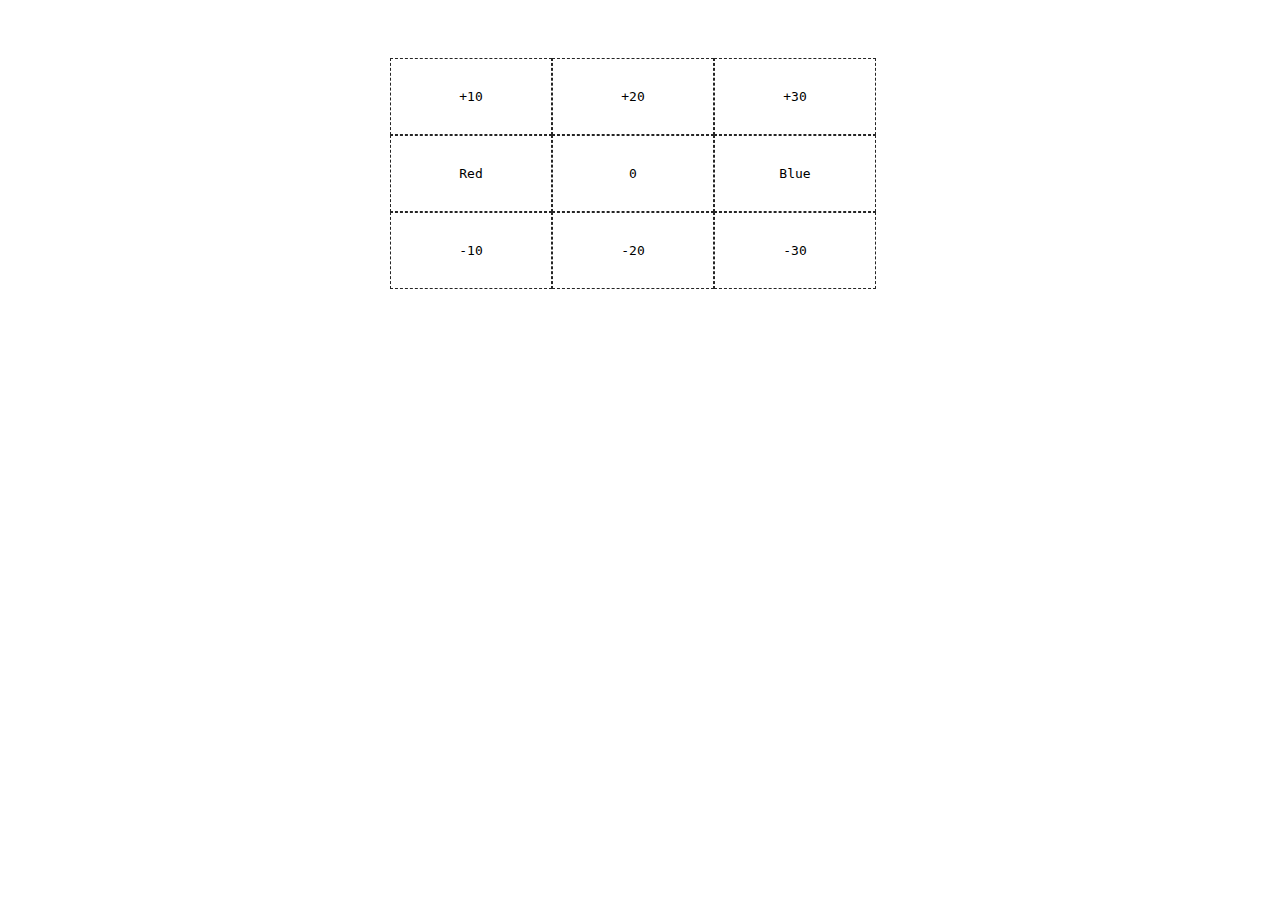
<file: calculator box/index.html>
<!DOCTYPE html>
<html>
<head>
	<title>Calculator Box</title>
	<link rel="stylesheet" type="text/css" href="style.css">
</head>
<body>

	<div id="app">
		<div class="row">
			<div id="a10">+10</div>
			<div id="a20">+20</div>
			<div id="a30">+30</div>
		</div>
		<div class="row">
			<div id="red">Red</div>
			<div id="out">0</div>
			<div id="blue">Blue</div>
		</div>	
		<div class="row">
			<div id="n10">-10</div>
			<div id="n20">-20</div>
			<div id="n30">-30</div>
		</div>

		<div class="clear"></div>

	</div>

	<script src="https://code.jquery.com/jquery-2.2.4.js"></script>
	<script src="script.js"></script>

</body>
</html>
</file>
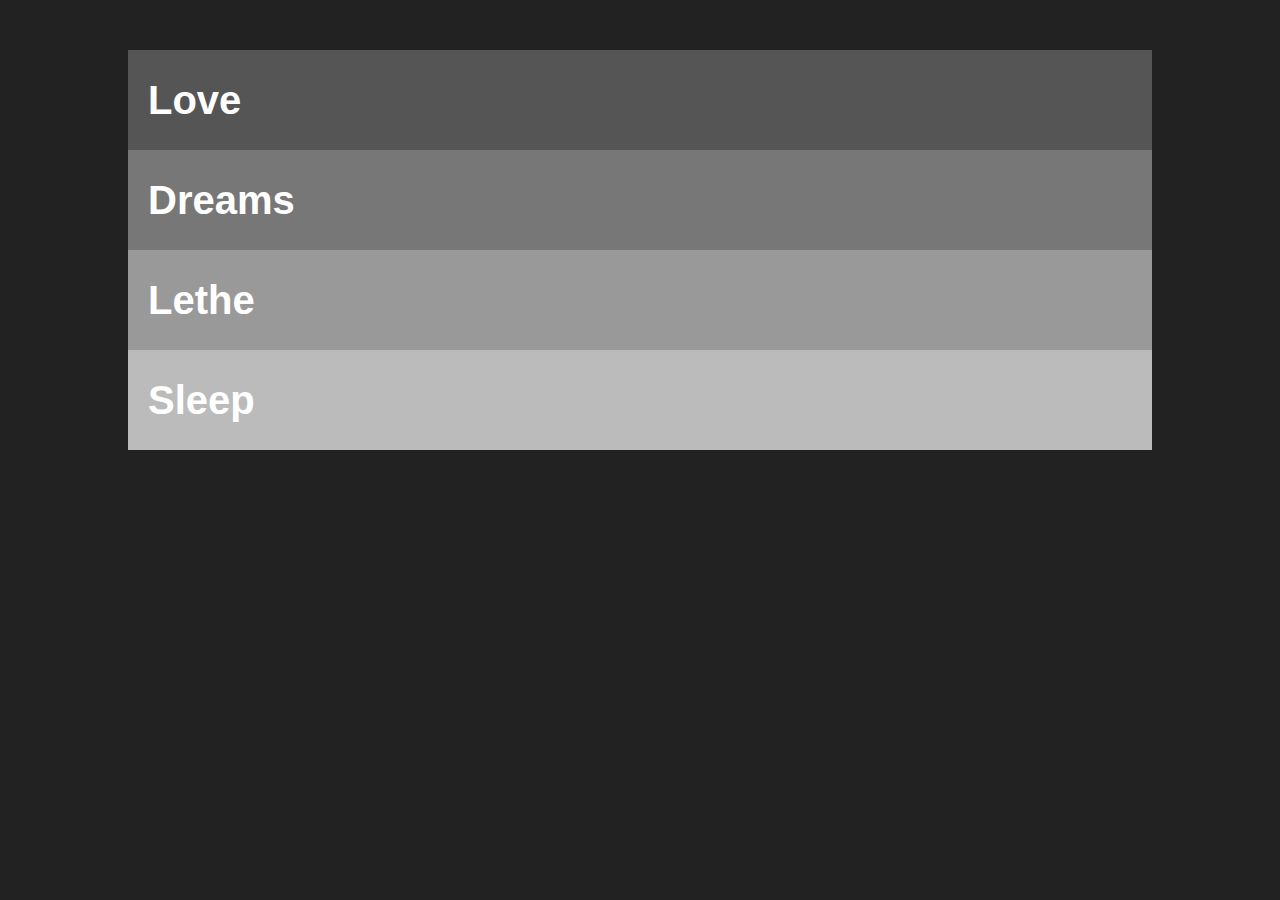
<file: accordian/accordian practice/index.html>
<!DOCTYPE html>
<html>
<head>
	<title>Accordian Practice</title>
	<link rel="stylesheet" type="text/css" href="style.css">
</head>
<body>
	<div id="wrapper"></div>
		<div class="row">
			<header>
				<h2>Love</h2>				
			</header>
			<div class="wrapper">
				<p>Lorem ipsum dolor sit amet, consectetur adipiscing elit. Vivamus sodales, magna eu varius interdum, orci nisl placerat lacus, blandit consequat felis diam ac lorem. Duis tempor libero at ante laoreet, eu ullamcorper augue vulputate. Mauris augue arcu, posuere vitae purus a, dignissim malesuada turpis. Donec hendrerit, nunc eget faucibus varius, neque quam dignissim dui, id euismod massa risus non neque. Aliquam elit lacus, elementum eu felis ut, auctor rhoncus odio. Vestibulum ante ipsum primis in faucibus orci luctus et ultrices posuere cubilia Curae; Etiam a hendrerit mauris, nec accumsan metus.</p>
			</div>
		</div>	
		
		<div class="row">
			<header>
				<h2>Dreams</h2>
			</header>
			<div class="wrapper">
				<p>Lorem ipsum dolor sit amet, consectetur adipiscing elit. Vivamus sodales, magna eu varius interdum, orci nisl placerat lacus, blandit consequat felis diam ac lorem. Duis tempor libero at ante laoreet, eu ullamcorper augue vulputate. Mauris augue arcu, posuere vitae purus a, dignissim malesuada turpis. Donec hendrerit, nunc eget faucibus varius, neque quam dignissim dui, id euismod massa risus non neque. Aliquam elit lacus, elementum eu felis ut, auctor rhoncus odio. Vestibulum ante ipsum primis in faucibus orci luctus et ultrices posuere cubilia Curae; Etiam a hendrerit mauris, nec accumsan metus.</p>
			</div>
		</div>

		<div class="row">
			<header>
				<h2>Lethe</h2>
			</header>
			<div class="wrapper">
				<p>Lorem ipsum dolor sit amet, consectetur adipiscing elit. Vivamus sodales, magna eu varius interdum, orci nisl placerat lacus, blandit consequat felis diam ac lorem. Duis tempor libero at ante laoreet, eu ullamcorper augue vulputate. Mauris augue arcu, posuere vitae purus a, dignissim malesuada turpis. Donec hendrerit, nunc eget faucibus varius, neque quam dignissim dui, id euismod massa risus non neque. Aliquam elit lacus, elementum eu felis ut, auctor rhoncus odio. Vestibulum ante ipsum primis in faucibus orci luctus et ultrices posuere cubilia Curae; Etiam a hendrerit mauris, nec accumsan metus.</p>
			</div>
		</div>

		<div class="row">
			<header>
				<h2>Sleep</h2>
			</header>
			<div class="wrapper">
				<p>Lorem ipsum dolor sit amet, consectetur adipiscing elit. Vivamus sodales, magna eu varius interdum, orci nisl placerat lacus, blandit consequat felis diam ac lorem. Duis tempor libero at ante laoreet, eu ullamcorper augue vulputate. Mauris augue arcu, posuere vitae purus a, dignissim malesuada turpis. Donec hendrerit, nunc eget faucibus varius, neque quam dignissim dui, id euismod massa risus non neque. Aliquam elit lacus, elementum eu felis ut, auctor rhoncus odio. Vestibulum ante ipsum primis in faucibus orci luctus et ultrices posuere cubilia Curae; Etiam a hendrerit mauris, nec accumsan metus.</p>
			</div>
		</div>
	</div>

	<script src="https://ajax.googleapis.com/ajax/libs/jquery/3.2.1/jquery.min.js"></script>
	<script src="script.js"></script>

</body>
</html>
</file>
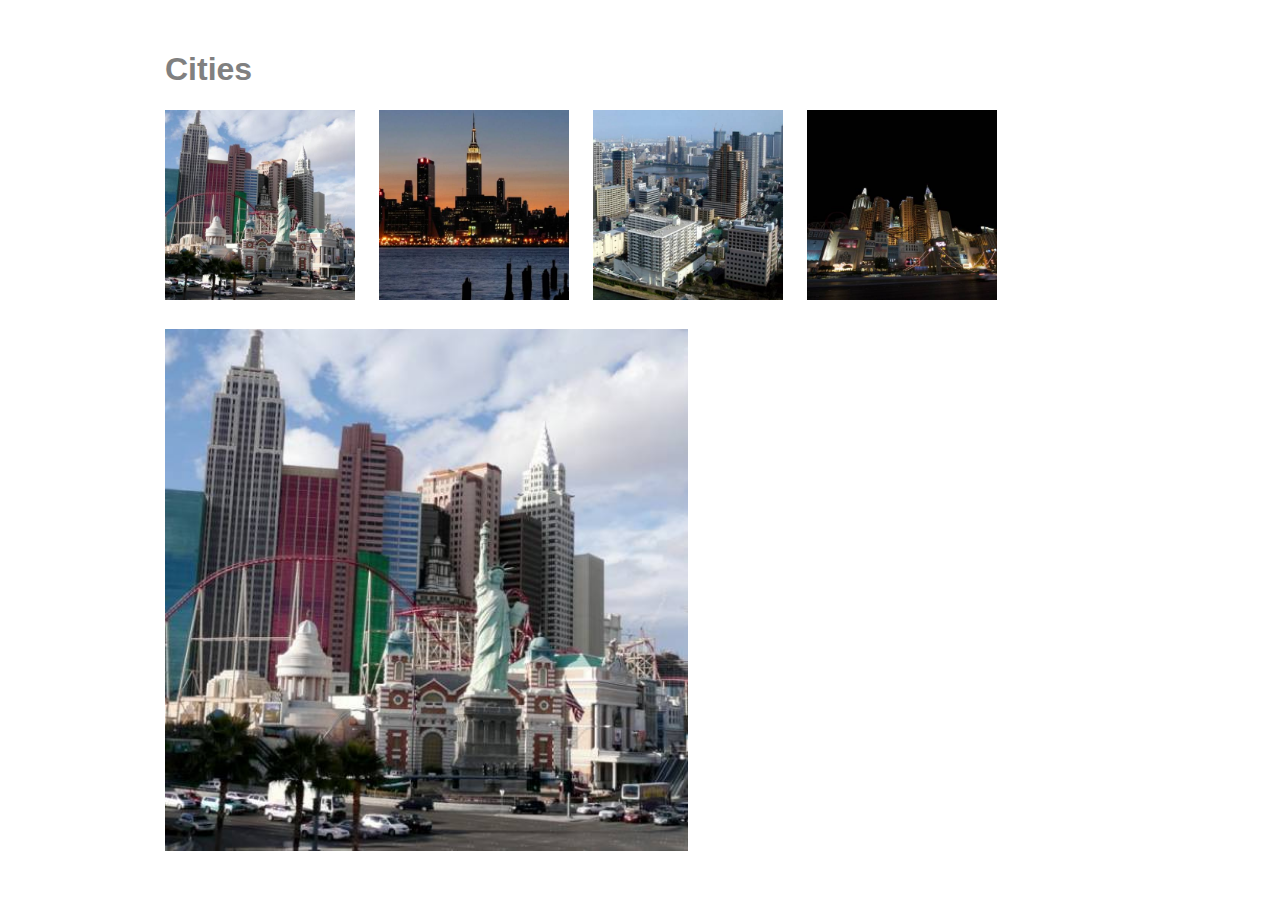
<file: jquery-city/jquery city practice/index.html>
<!DOCTYPE html>
<html>
<head>
	<title>Cities</title>
	<link rel="stylesheet" type="text/css" href="style.css">
</head>
<body>
	<div id="wrapper">
		<h1>Cities</h1>
			
			<div class="thumbnails ">
			
				<img class="thumb" id="first" src="img/1.jpg" alt="city1">
			
				<img class="thumb" id="second" src="img/2.jpg" alt="city2">
			
				<img class="thumb" id="third" src="img/3.jpg" alt="city3">

				<img class="thumb" id="fourth" src="img/4.jpg" alt="city4">
			
			</div>

			<img id="bigimage" src="img/1.jpg" alt="bigimage">
	</div>

	<script src="https://ajax.googleapis.com/ajax/libs/jquery/2.1.4/jquery.min.js"></script>
	<script src="script.js"></script>
</body>
</html>
</file>
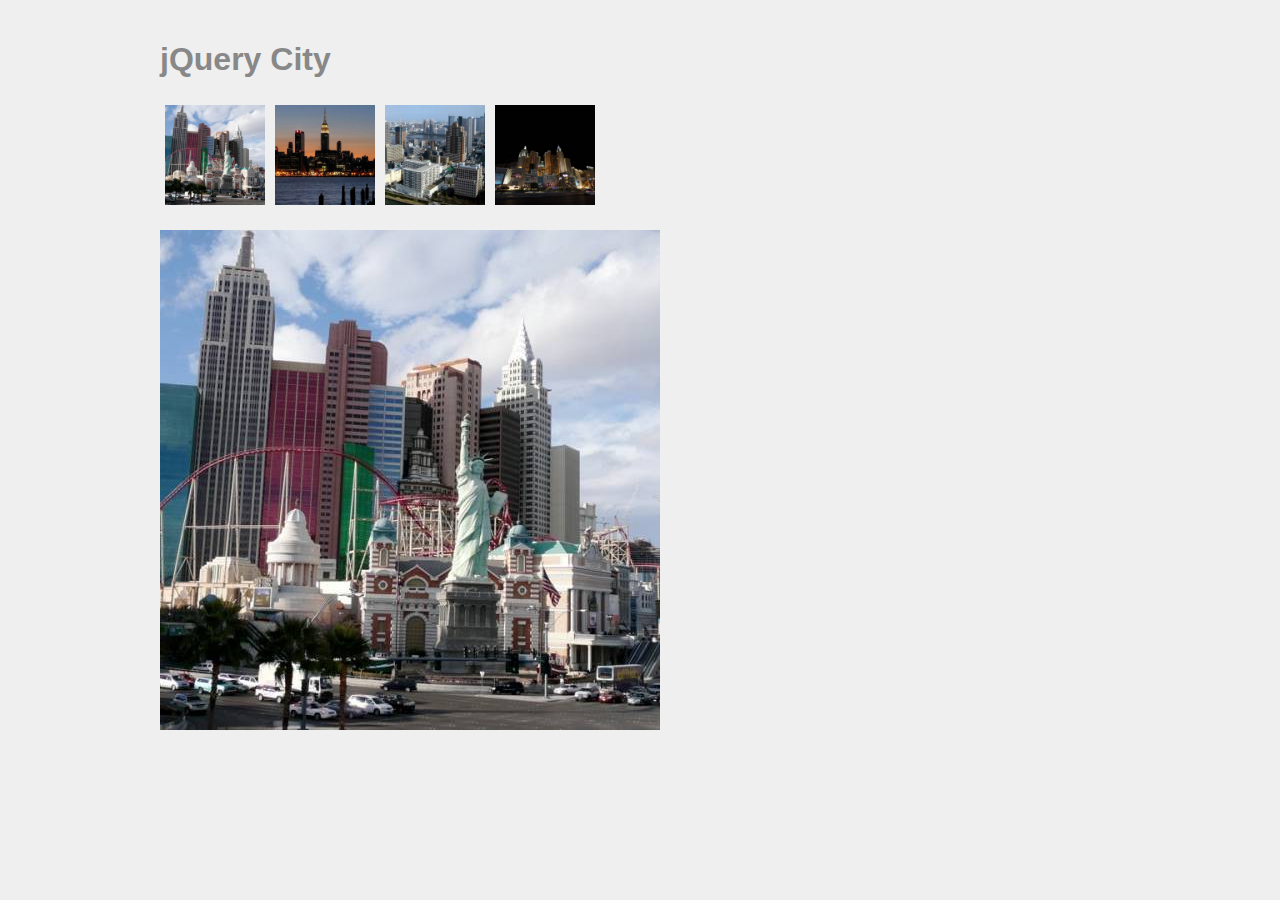
<file: jquery-city/old/index.html>
<!DOCTYPE html>
<html>
	<head>
		<title>jQuery City</title>

		<link rel="stylesheet" type="text/css" href="css/style.css">
	</head>

	<body>
		<div id="wrapper">
			<h1>jQuery City</h1>

			<div id="thumbnails">
				<img class="thumb" id="first" src="img/1.jpg" alt="city1">

				<img class="thumb" id="second" src="img/2.jpg" alt="city2">

				<img class="thumb" id="third" src="img/3.jpg" alt="city3">

				<img class="thumb" id="fourth" src="img/4.jpg" alt="city4">
			</div>

			<img id="bigimage" src="img/1.jpg" alt="bigimage">
		</div>

		<script src="https://ajax.googleapis.com/ajax/libs/jquery/2.1.4/jquery.min.js"></script>
		<script src="js/app.js"></script>
	</body>
</html>
</file>
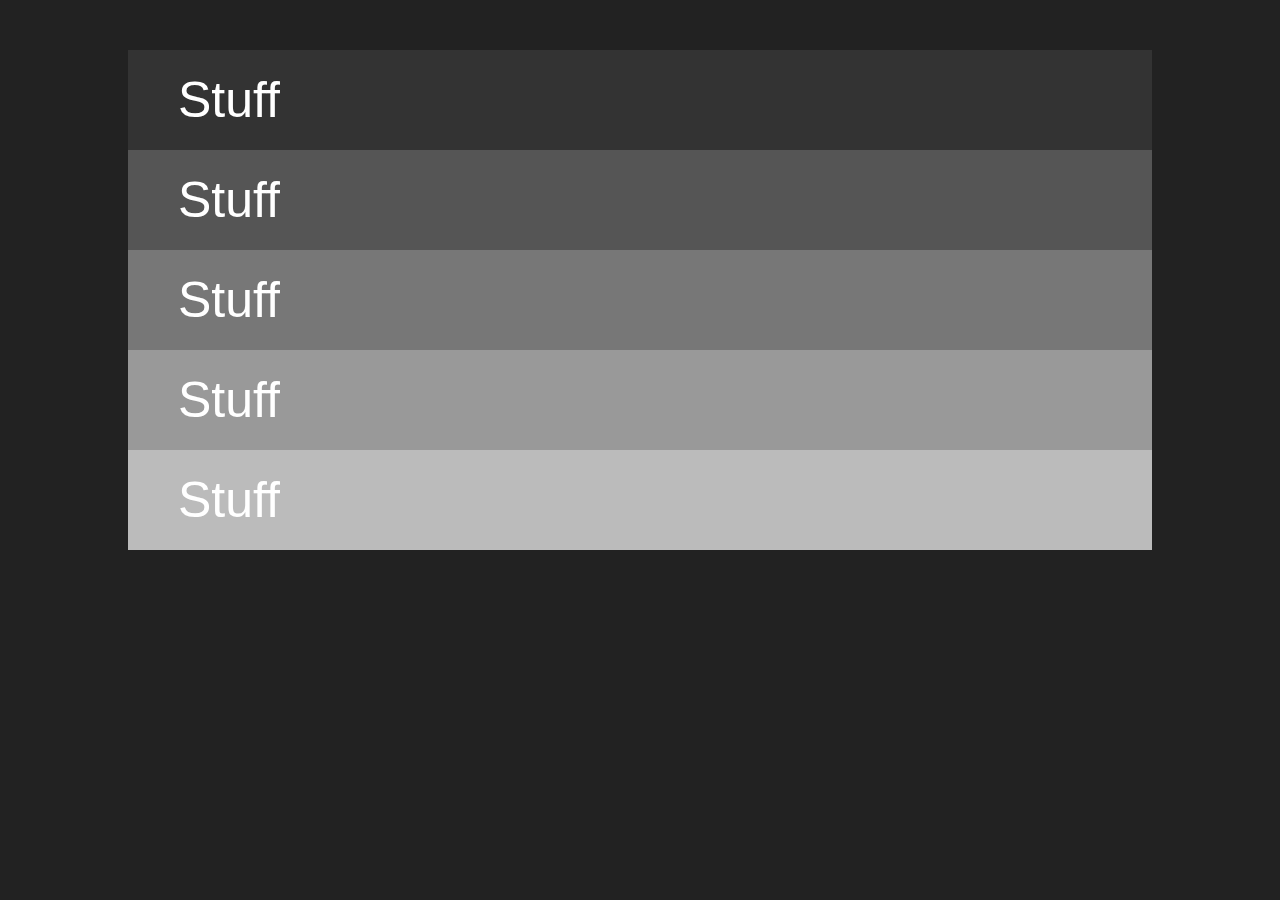
<file: accordian/old/accordion/index.html>
<!DOCTYPE html>
<html>
	<head>
		<title>Accordion</title>
		<link rel="stylesheet" type="text/css" href="css/reset.css">
		<link rel="stylesheet" type="text/css" href="css/style.css">
	</head>

	<body>
		<div id="wrapper">
			<div class="row">
				<header>
					<h2>Stuff</h2>
				</header>
				<div class="wrapper">
					<p>Lorem ipsum dolor sit amet, consectetur adipiscing elit. Vivamus sodales, magna eu varius interdum, orci nisl placerat lacus, blandit consequat felis diam ac lorem. Duis tempor libero at ante laoreet, eu ullamcorper augue vulputate. Mauris augue arcu, posuere vitae purus a, dignissim malesuada turpis. Donec hendrerit, nunc eget faucibus varius, neque quam dignissim dui, id euismod massa risus non neque. Aliquam elit lacus, elementum eu felis ut, auctor rhoncus odio. Vestibulum ante ipsum primis in faucibus orci luctus et ultrices posuere cubilia Curae; Etiam a hendrerit mauris, nec accumsan metus.</p>
				</div>
			</div>
			<div class="row">
				<header>
					<h2>Stuff</h2>
				</header>
				<div class="wrapper">
					<p>Lorem ipsum dolor sit amet, consectetur adipiscing elit. Vivamus sodales, magna eu varius interdum, orci nisl placerat lacus, blandit consequat felis diam ac lorem. Duis tempor libero at ante laoreet, eu ullamcorper augue vulputate. Mauris augue arcu, posuere vitae purus a, dignissim malesuada turpis. Donec hendrerit, nunc eget faucibus varius, neque quam dignissim dui, id euismod massa risus non neque. Aliquam elit lacus, elementum eu felis ut, auctor rhoncus odio. Vestibulum ante ipsum primis in faucibus orci luctus et ultrices posuere cubilia Curae; Etiam a hendrerit mauris, nec accumsan metus.</p>

				</div>
			</div>
			<div class="row">
				<header>
					<h2>Stuff</h2>
				</header>
				<div class="wrapper">
					<p>Lorem ipsum dolor sit amet, consectetur adipiscing elit. Vivamus sodales, magna eu varius interdum, orci nisl placerat lacus, blandit consequat felis diam ac lorem. Duis tempor libero at ante laoreet, eu ullamcorper augue vulputate. Mauris augue arcu, posuere vitae purus a, dignissim malesuada turpis. Donec hendrerit, nunc eget faucibus varius, neque quam dignissim dui, id euismod massa risus non neque. Aliquam elit lacus, elementum eu felis ut, auctor rhoncus odio. Vestibulum ante ipsum primis in faucibus orci luctus et ultrices posuere cubilia Curae; Etiam a hendrerit mauris, nec accumsan metus.</p>

				</div>
			</div>
			<div class="row">
				<header>
					<h2>Stuff</h2>
				</header>
				<div class="wrapper">
					<p>Lorem ipsum dolor sit amet, consectetur adipiscing elit. Vivamus sodales, magna eu varius interdum, orci nisl placerat lacus, blandit consequat felis diam ac lorem. Duis tempor libero at ante laoreet, eu ullamcorper augue vulputate. Mauris augue arcu, posuere vitae purus a, dignissim malesuada turpis. Donec hendrerit, nunc eget faucibus varius, neque quam dignissim dui, id euismod massa risus non neque. Aliquam elit lacus, elementum eu felis ut, auctor rhoncus odio. Vestibulum ante ipsum primis in faucibus orci luctus et ultrices posuere cubilia Curae; Etiam a hendrerit mauris, nec accumsan metus.</p>

				</div>
			</div>
			<div class="row">
				<header>
					<h2>Stuff</h2>
				</header>
				<div class="wrapper">
					<p>Lorem ipsum dolor sit amet, consectetur adipiscing elit. Vivamus sodales, magna eu varius interdum, orci nisl placerat lacus, blandit consequat felis diam ac lorem. Duis tempor libero at ante laoreet, eu ullamcorper augue vulputate. Mauris augue arcu, posuere vitae purus a, dignissim malesuada turpis. Donec hendrerit, nunc eget faucibus varius, neque quam dignissim dui, id euismod massa risus non neque. Aliquam elit lacus, elementum eu felis ut, auctor rhoncus odio. Vestibulum ante ipsum primis in faucibus orci luctus et ultrices posuere cubilia Curae; Etiam a hendrerit mauris, nec accumsan metus.</p>

				</div>
			</div>

		</div>

		<script src="js/jquery-1.10.2.min.js"></script>
		<script src="js/app.js"></script>
	</body>
</html>
</file>
<file: calculator box/style.css>
#app {
	padding-top: 50px;
	font-family: monospace;
	margin: 0px auto;
	width: 500px;
}

.clear {
	clear: both;
}

.row div {
	text-align: center;
	width: 100px;
	border: 1px dashed #252525;
	float: left;
	padding: 30px;
}

.row div:hover {
	cursor: pointer;
	background-color: #cccccc;
}
</file>
<file: accordian/accordian practice/style.css>
body {
	background-color: #222222;
	font-family: Arial, sans-serif;
	width: 80%;
	margin: 50px auto;
}

.row header {
	height: 100px;
}

.row header h2 {
	padding-left: 20px;
	line-height: 100px;
	font-size: 40px;
	color: #ffffff;
	margin: 0px;
	cursor: pointer;
}

.wrapper {
	display: none;
	background-color: white;
	padding: 20px;
}

.row:nth-child(1) header {
	background-color: #333333;
}

.row:nth-child(2) header {
	background-color: #555555; 
}

.row:nth-child(3) header {
	background-color: #777777;
}

.row:nth-child(4) header {
	background-color: #999999;
}

.row:nth-child(5) header {
	background-color: #BBBBBB;
}
</file>
<file: jquery-city/jquery city practice/style.css>
body {
	margin: 0px;
	padding: 0px;

}

h1	{
	font-family: helvetica;
	color: grey;
}

#wrapper {
	width: 950px;
	margin: 0px auto;
	padding: 30px;
}


.thumb {
	width: 20%;
	height: 20%;
	padding-right: 20px;
	margin-bottom: 25px;
	cursor: pointer;
}

#bigimage {
	width: 55%;
	cursor: pointer;
}
</file>
<file: jquery-city/old/css/style.css>
body {
	background:#efefef;
	margin:0;
	padding:0;
	font-family:Helvetica, Arial, Verdana;
}

h1 {
	color:#888888;
}

p {
	color:#666666;
}

#wrapper {
	width:960px;
	margin:0 auto;
	padding:20px;
}

#thumbnails{
	position: relative;
	display: block;
	height: 130px;
	clear:both;
}

.thumb {
	float: left;
	margin: 5px;
	height: 100px;
	width: 100px;
	display: block;
	cursor: pointer;
}
</file>
<file: accordian/old/accordion/css/style.css>
body {
	background-color: #222222;
	font-family: Arial, sans-serif;
}

#wrapper {
	width: 80%;
	margin: 50px auto;
}

.row header {
	height: 100px;
}

.row header h2 {
	padding-left: 50px;
	line-height: 100px;
	font-size: 50px;
	color: #ffffff;
}

.wrapper {
	display: none;
	background-color: white;
	padding: 20px;
}

.row:nth-child(1) header {
	background-color: #333333;
}

.row:nth-child(2) header {
	background-color: #555555;
}

.row:nth-child(3) header {
	background-color: #777777;
}

.row:nth-child(4) header {
	background-color: #999999;
}

.row:nth-child(5) header {
	background-color: #BBBBBB;
}
</file>
